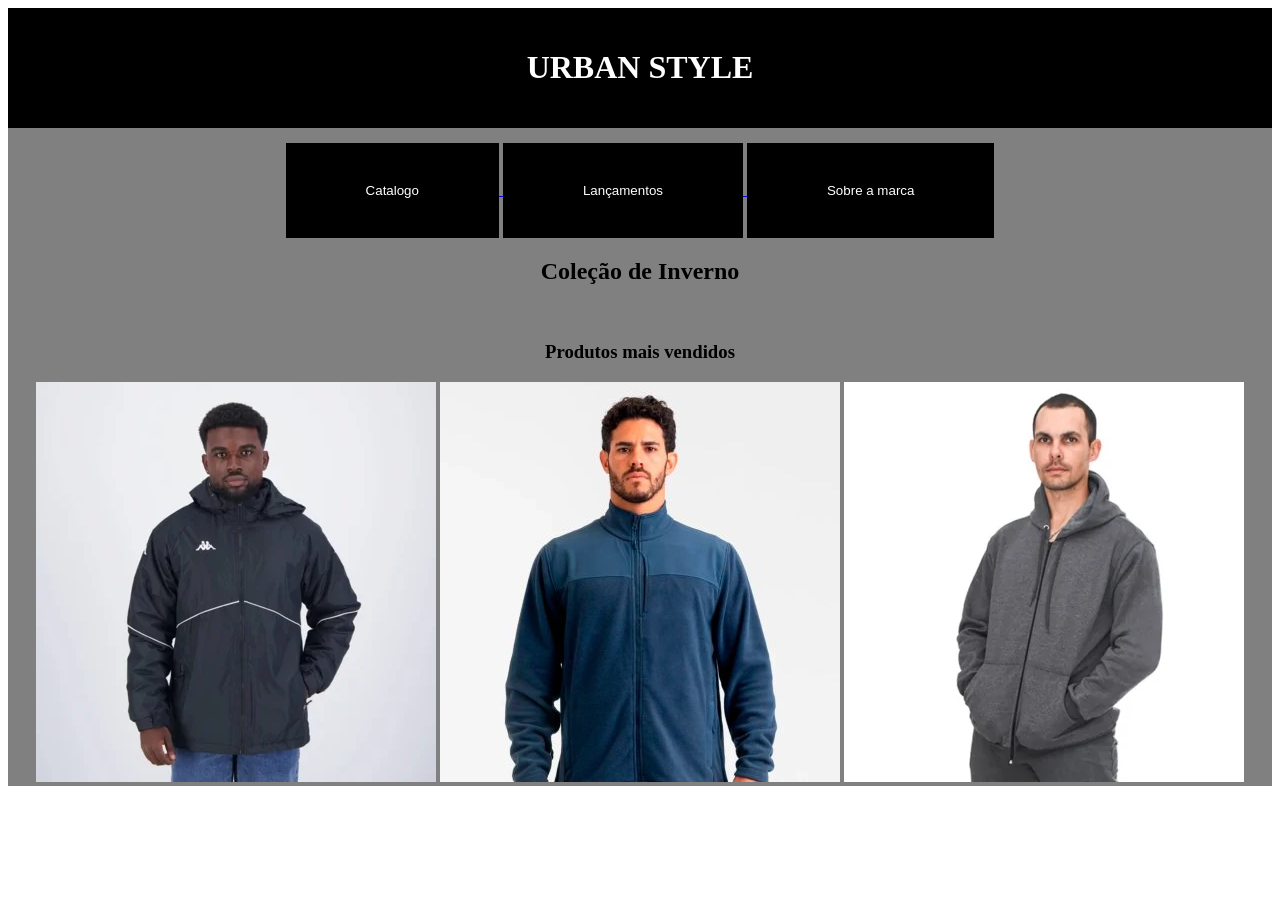
<file: index.html>
<!DOCTYPE html>
<html lang="pt-BR">
<head>
    <meta charset="UTF-8">
    <meta name="viewport" content="width=device-width, initial-scale=1.0">
    <title>Urban Style - Home</title>
    <link rel="stylesheet" href="style.css">
</head>
<body>

    <header>
       <center> <h1>URBAN STYLE</h1></center>

    </header>

    <div class="banner">
         <a href="catalogo.html">
            <button>Catalogo</button>
        <a href="lancamentos.html">
        <button>Lançamentos</button>
        <a href="marca.html">
        <button>Sobre a marca</button>
        </a>
        <h2>Coleção de Inverno</h2>
        <br>
        <h3>Produtos mais vendidos</h3>
        <center><a href="lancamentos.html"><img src="parka.png" alt=""></a>
                <a href="lancamentos.html"><img src="fleece.png" alt=""></a>
                <a href="lancamentos.html"><img src="moletom.png" alt=""></a>
        </center>
        
       
    </div>
</file>
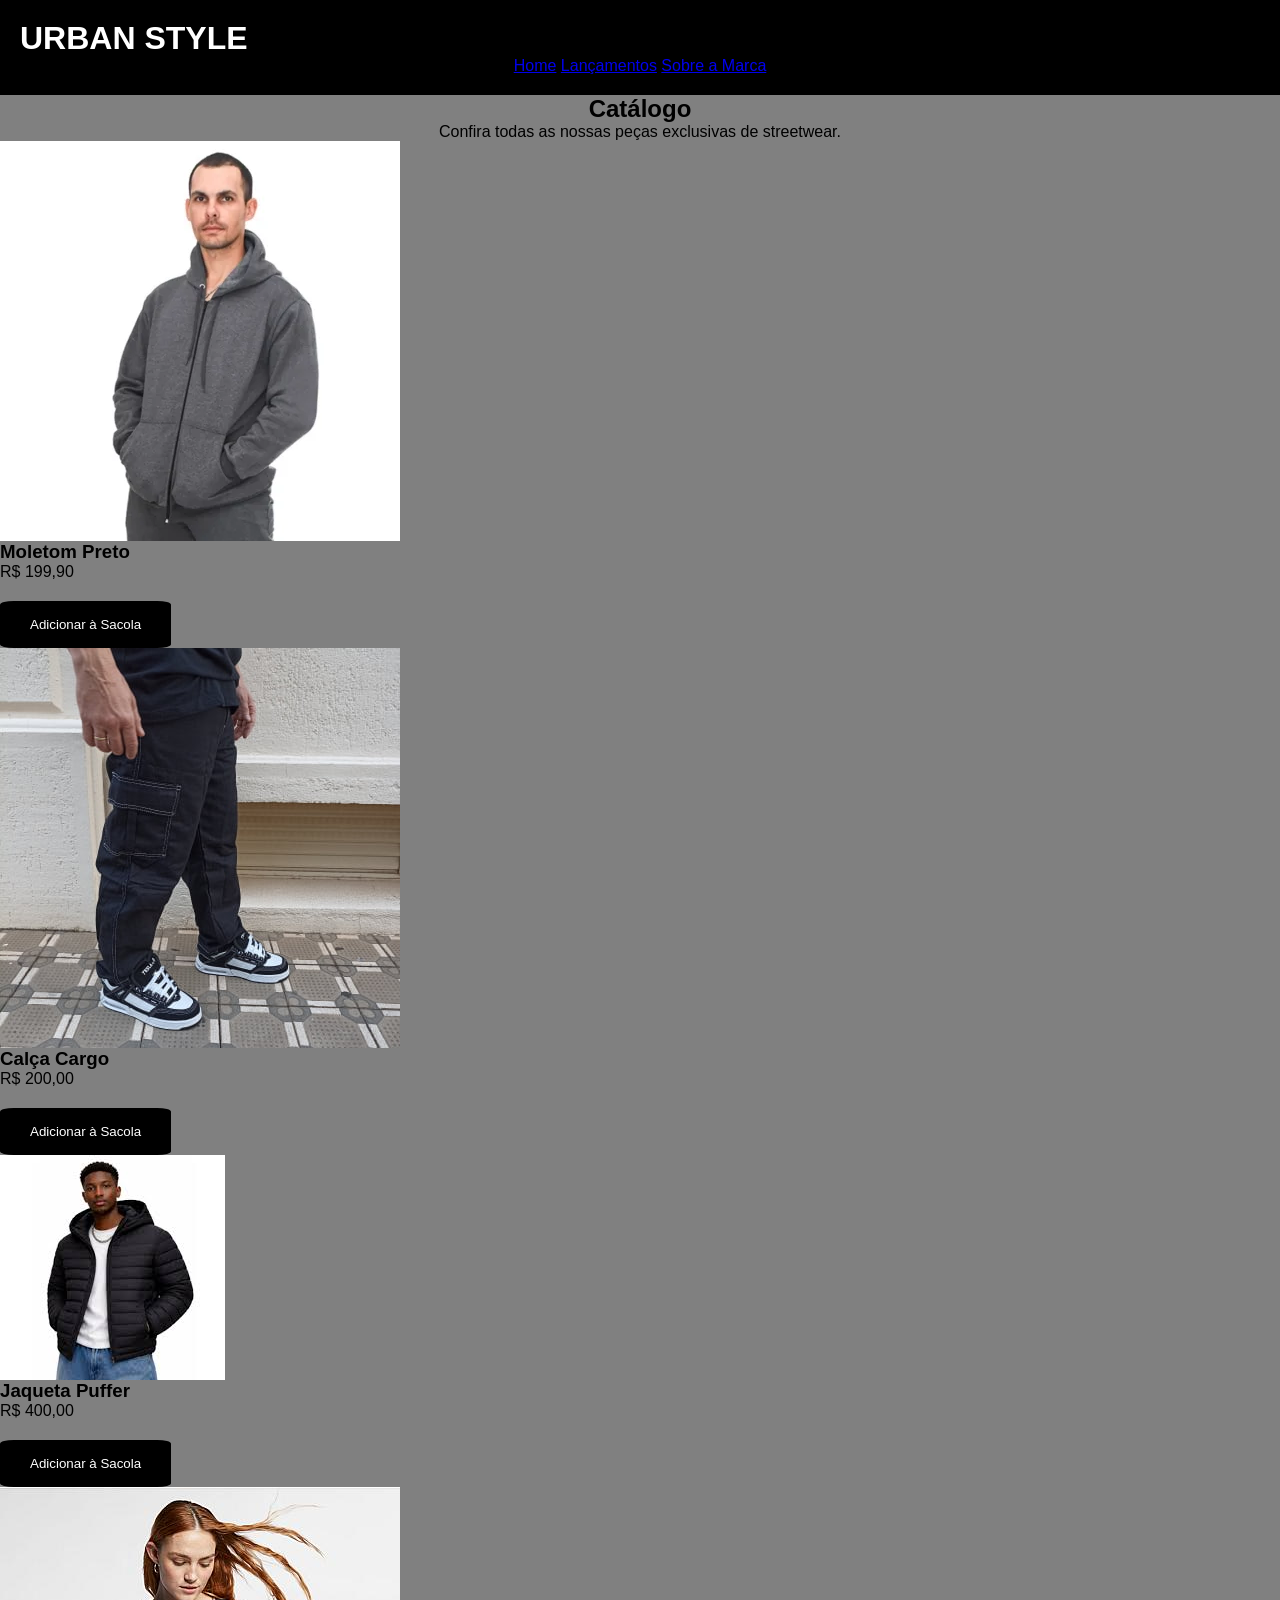
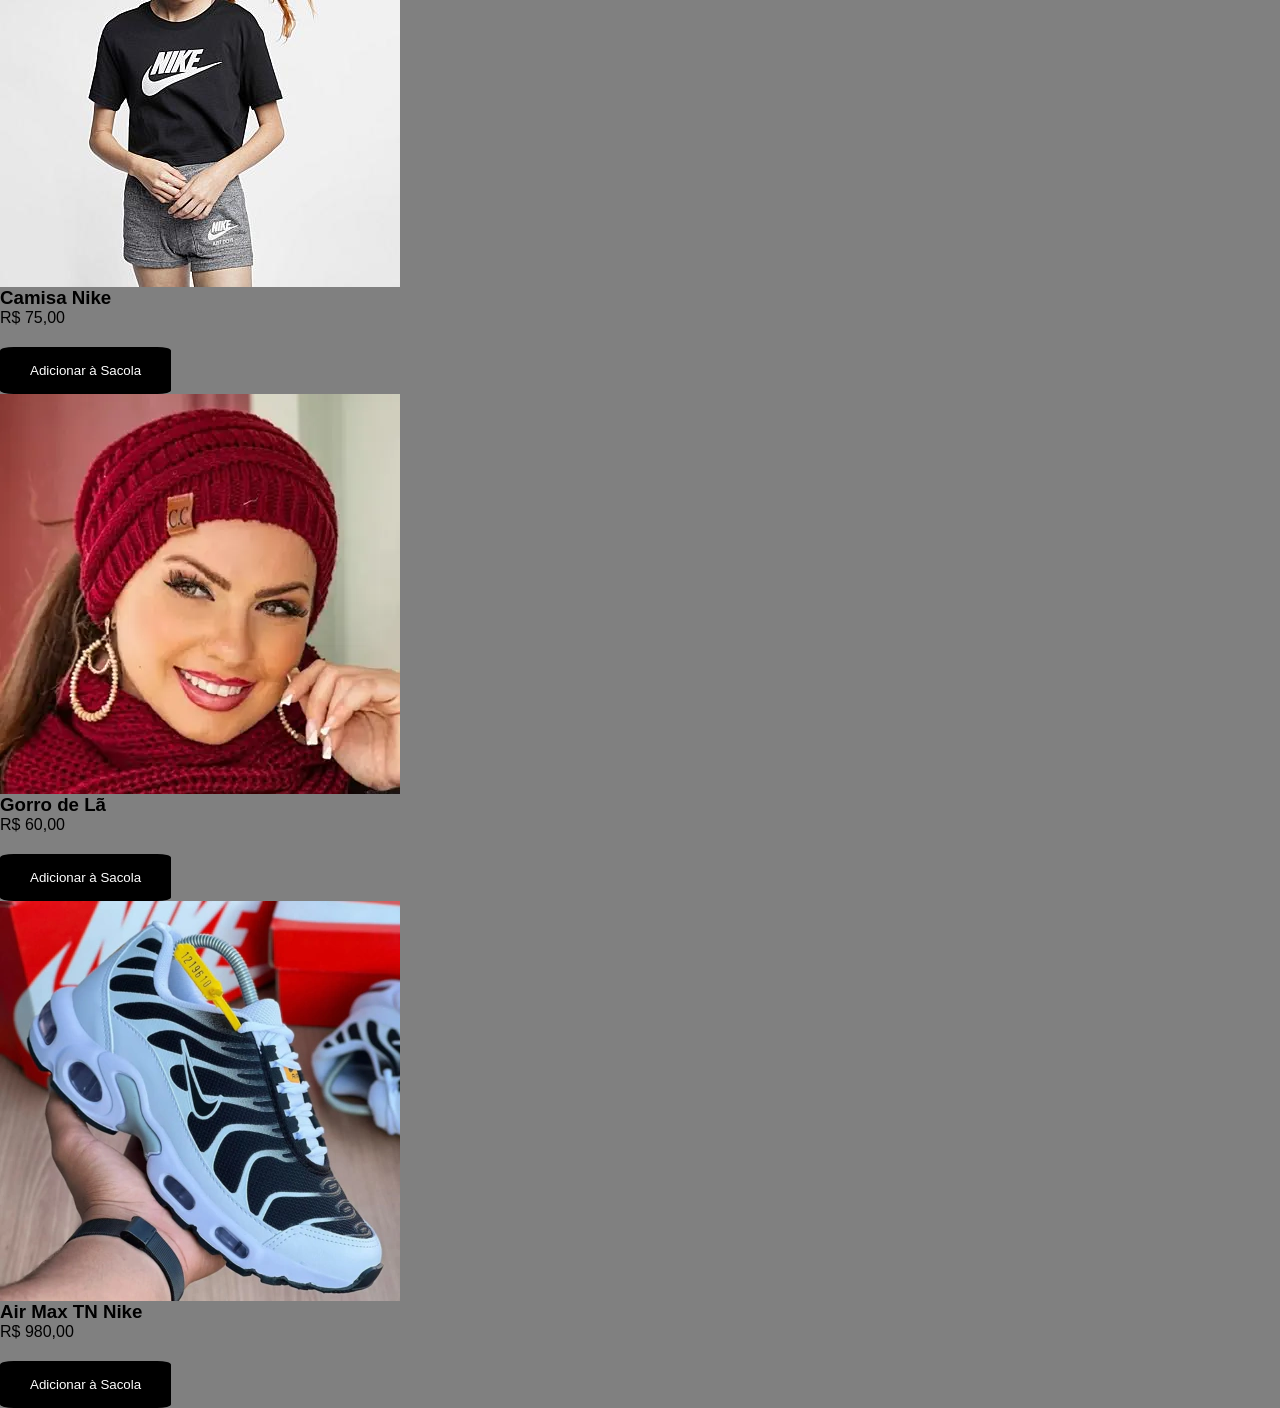
<file: catalogo.html>
<html lang="pt-BR">
<head>
    <meta charset="UTF-8">
    <meta name="viewport" content="width=device-width, initial-scale=1.0">
    <title>Urban Style - Catálogo</title>
    <link rel="stylesheet" href="style2.css">
</head>
<body>

    <header>
        <h1>URBAN STYLE</h1>
        <cabecalho>
            <center><a href="index.html">Home</a>
            
            <a href="lancamentos.html">Lançamentos</a>
            <a href="marca.html">Sobre a Marca</a></center>
            </cabecalho>
    </header>

    <div style="catalogo">
       <center> <h2>Catálogo</h2>
        <p>Confira todas as nossas peças exclusivas de streetwear.</p></center>
    </div>

    <div class="produtos">
        
        <div class="item">
            <img src="moletom.png" alt="Moletom Preto">
            <h3>Moletom Preto</h3>
            <p>R$ 199,90</p>
            <button>Adicionar à Sacola</button>
        </div>

        <div class="item">
            <img src="cargo.png" alt="Calça Cargo">
            <h3>Calça Cargo</h3>
            <p>R$ 200,00</p>
            <button>Adicionar à Sacola</button>
        </div>

        <div class="item">
            <img src="puffer.png" alt="Jaqueta Puffer">
            <h3>Jaqueta Puffer</h3>
            <p>R$ 400,00</p>
            <button>Adicionar à Sacola</button>
        </div>

        <div class="item">
            <img src="camisanike.png" alt="Camiseta Oversized">
            <h3>Camisa Nike</h3>
            <p>R$ 75,00</p>
            <button>Adicionar à Sacola</button>
        </div>
        
        <div class="item">
            <img src="gorro.png" alt="Gorro de Lã">
            <h3>Gorro de Lã</h3>
            <p>R$ 60,00</p>
            <button>Adicionar à Sacola</button>
        </div>

        <div class="item">
            <img src="tn.png" alt="Tênis Street">
            <h3>Air Max TN Nike</h3>
            <p>R$ 980,00</p>
            <button>Adicionar à Sacola</button>
        </div>

    </div>

</body>
</html>
</file>
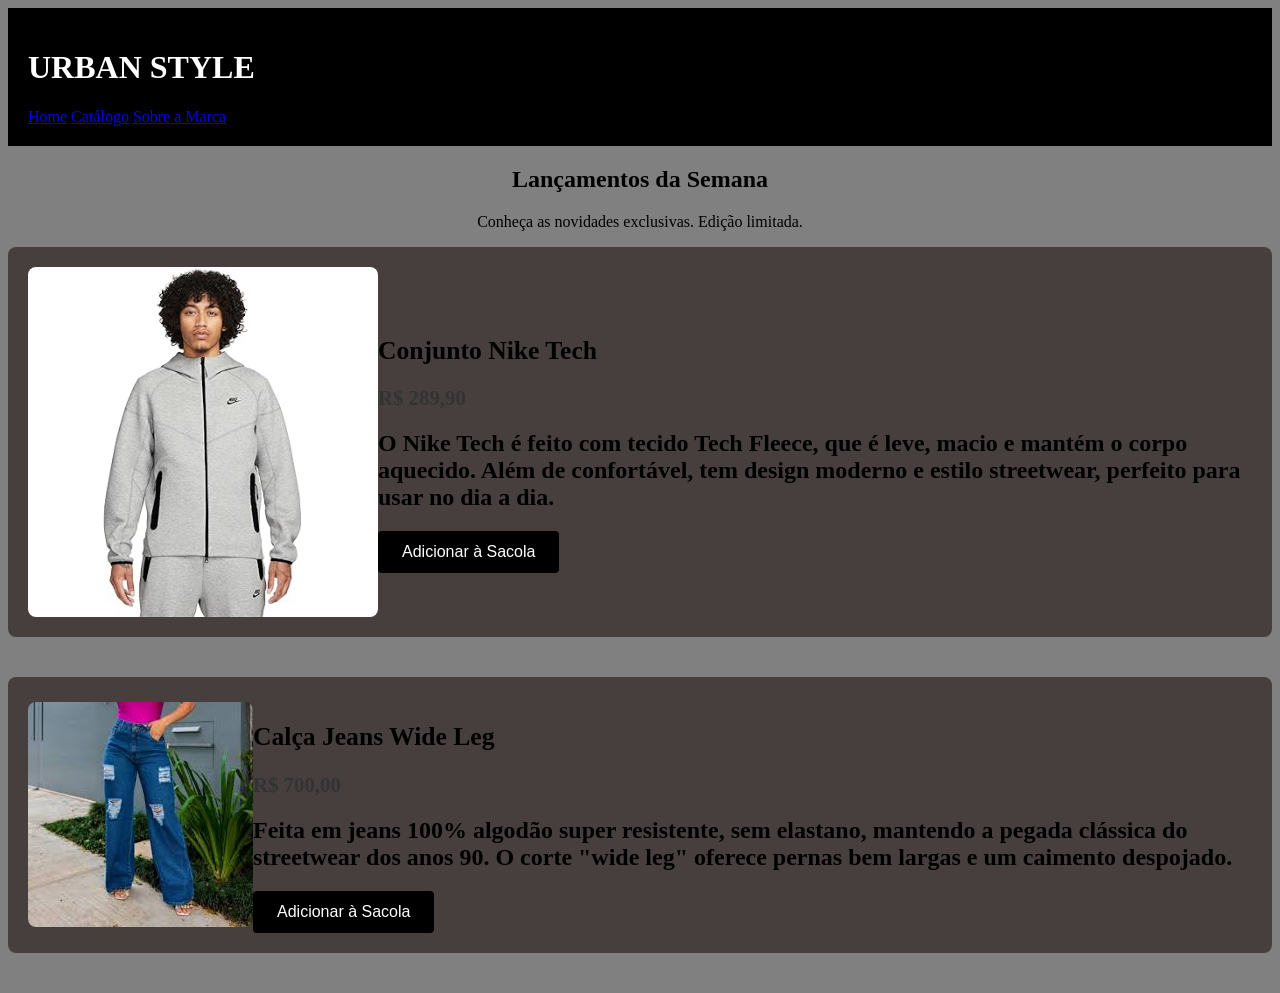
<file: lancamentos.html>
<html lang="pt-BR">
<head>
    <meta charset="UTF-8">
    <meta name="viewport" content="width=device-width, initial-scale=1.0">
    <title>Urban Style - Lançamentos</title>
    <link rel="stylesheet" href="style3.css">
</head>
<body>

    <header>
        <h1>URBAN STYLE</h1>
        <cabecalho>
            <a href="index.html">Home</a>
            <a href="catalogo.html">Catálogo</a>
            <a href="marca.html">Sobre a Marca</a>
        </cabecalho>
    </header>

    <center><div class="titulo-pagina">
        <h2>Lançamentos da Semana</h2>
        <p>Conheça as novidades exclusivas. Edição limitada.</p>
    </div>

    <div class="lancamentos">

        <div class="item-lancamento">
            <img src="niketech.png" alt="Conjunto Nike Tech">
            
            <div class="info-lancamento">
                <h3>Conjunto Nike Tech</h3>
                <p class="preco">R$ 289,90</p>
                <p class="detalhes">
                    <h2>O Nike Tech é feito com tecido Tech Fleece, que é leve, macio e mantém o corpo aquecido. Além de confortável, tem design moderno e estilo streetwear, perfeito para usar no dia a dia.</h2>
                </p>
                <button>Adicionar à Sacola</button>
            </div>
        </div>

        <div class="item-lancamento">
            <img src="jeans.png" alt="Calça Jeans Wide Leg">
            
            <div class="info-lancamento">
                <h3>Calça Jeans Wide Leg</h3>
                <p class="preco">R$ 700,00</p>
                <p class="detalhes">
                    <h2>Feita em jeans 100% algodão super resistente, sem elastano, mantendo a pegada clássica do streetwear dos anos 90. O corte "wide leg" oferece pernas bem largas e um caimento despojado.</h2>
                </p>
                <button>Adicionar à Sacola</button></center>
            </div>
        </div>

    </div>

</body>
</html>
</file>
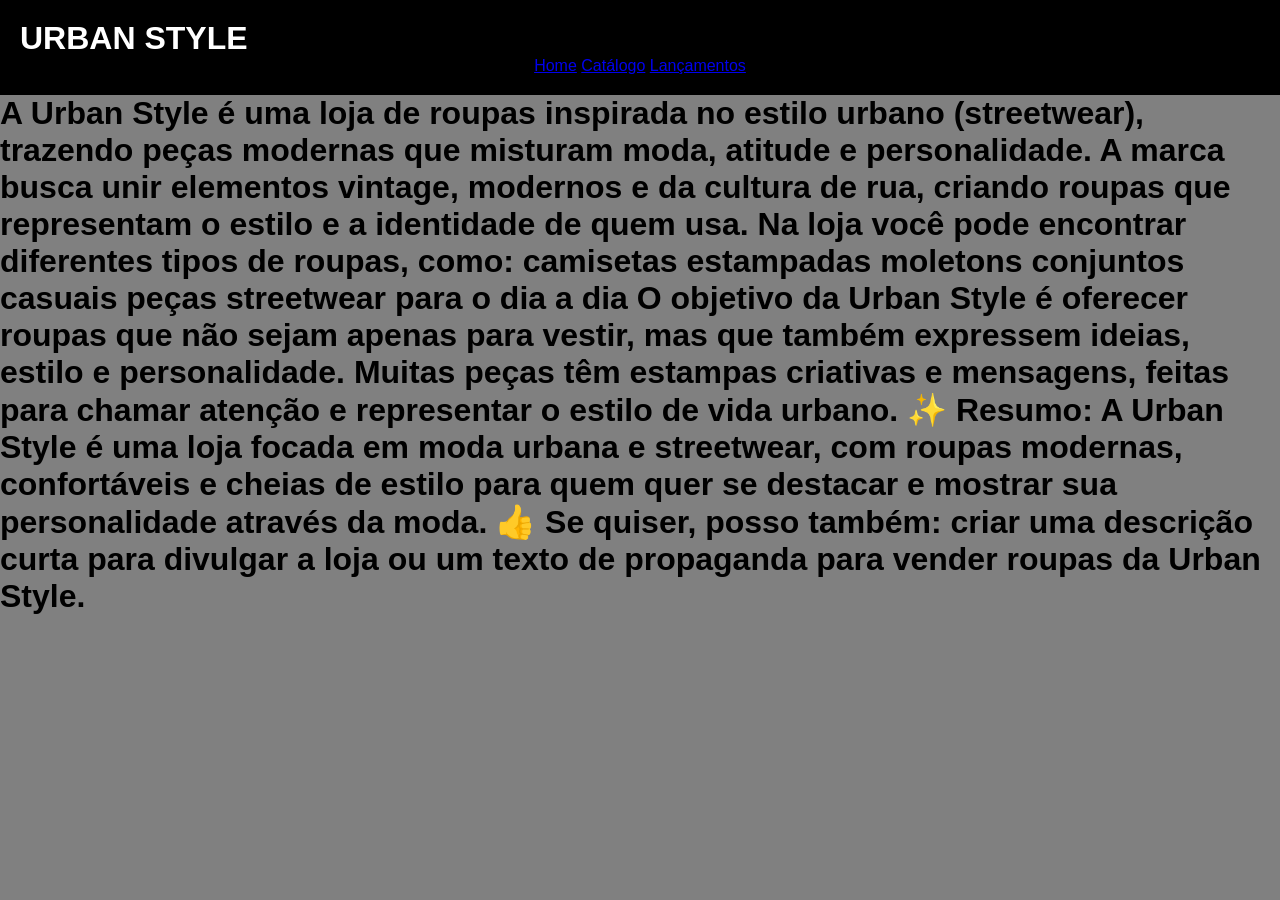
<file: marca.html>
<!DOCTYPE html>
<html lang="pt-BR">
<head>
    <meta charset="UTF-8">
    <meta name="viewport" content="width=device-width, initial-scale=1.0">
    <title>Urban Style - Sobre a Marca</title>
    <link rel="stylesheet" href="style4.css">
</head>
<body>

    <header>
        <h1>URBAN STYLE</h1>
        <nav>
           <center> <a href="index.html">Home</a>
            <a href="catalogo.html">Catálogo</a>
            <a href="lancamentos.html">Lançamentos</a></center>
        </nav>
    </header>
    <h1>A Urban Style é uma loja de roupas inspirada no estilo urbano (streetwear), trazendo peças modernas que misturam moda, atitude e personalidade. A marca busca unir elementos vintage, modernos e da cultura de rua, criando roupas que representam o estilo e a identidade de quem usa.

Na loja você pode encontrar diferentes tipos de roupas, como:

camisetas estampadas

moletons

conjuntos casuais

peças streetwear para o dia a dia

O objetivo da Urban Style é oferecer roupas que não sejam apenas para vestir, mas que também expressem ideias, estilo e personalidade. Muitas peças têm estampas criativas e mensagens, feitas para chamar atenção e representar o estilo de vida urbano.

✨ Resumo:
A Urban Style é uma loja focada em moda urbana e streetwear, com roupas modernas, confortáveis e cheias de estilo para quem quer se destacar e mostrar sua personalidade através da moda.

👍 Se quiser, posso também:

criar uma descrição curta para divulgar a loja

ou um texto de propaganda para vender roupas da Urban Style.</h1>

</body>
</html>
</file>
<file: style.css>
header {
    background-color: black;
    color: white;
    
    padding: 20px;
}




.banner {
    background-color: gray;
    text-align: center;
    
}


.banner button {
    background-color: black;
    color: white;
    padding: 40px 80px;
    margin-top: 15px;
    border: none; 
    cursor: pointer; 
}
</file>
<file: style2.css>
body {
    background-color: gray;
}
* {
    margin: 0;
    padding: 0;
    font-family: Arial, sans-serif;
}


header {
    background-color: black;
    color: white;
    
    padding: 20px;
}

.item button {
    background-color: black;
    color: white;
    padding: 16px 30px;
    margin-top: 20px;
    border: none; 
    border-radius: 8%; 
    
}
</file>
<file: style3.css>
header {
    background-color: black;
    color: white;
    
    padding: 20px;
}

body {
    background-color: gray;
}

.lancamentos {
    
    flex-direction: column; 
    
}


.item-lancamento {
    display: flex; 
    align-items: center; 
    background-color: rgb(71, 63, 61); 
    margin-bottom: 40px; 
    padding: 20px;
    border-radius: 8px; 
    
    
}


.item-lancamento img {
    border-radius: 8px;
    width: 350px; 
}


.info-lancamento {
    text-align: left; 
}


.info-lancamento h3 {
    font-size: 1.6em;
    margin-bottom: 10px;
}


.info-lancamento .preco {
    font-size: 1.3em;
    color: #333333;
    margin-bottom: 15px;
    font-weight: bold; 
}



.info-lancamento button {
    background-color: #000000;
    color: #ffffff;
    padding: 12px 24px;
    border: none;
    border-radius: 4px;
    cursor: pointer;
    font-size: 1em;
}
</file>
<file: style4.css>
body {
    background-color: gray;
}
* {
    margin: 0;
    padding: 0;
    font-family: Arial, sans-serif;
}


header {
    background-color: black;
    color: white;
    
    padding: 20px;
}
</file>
